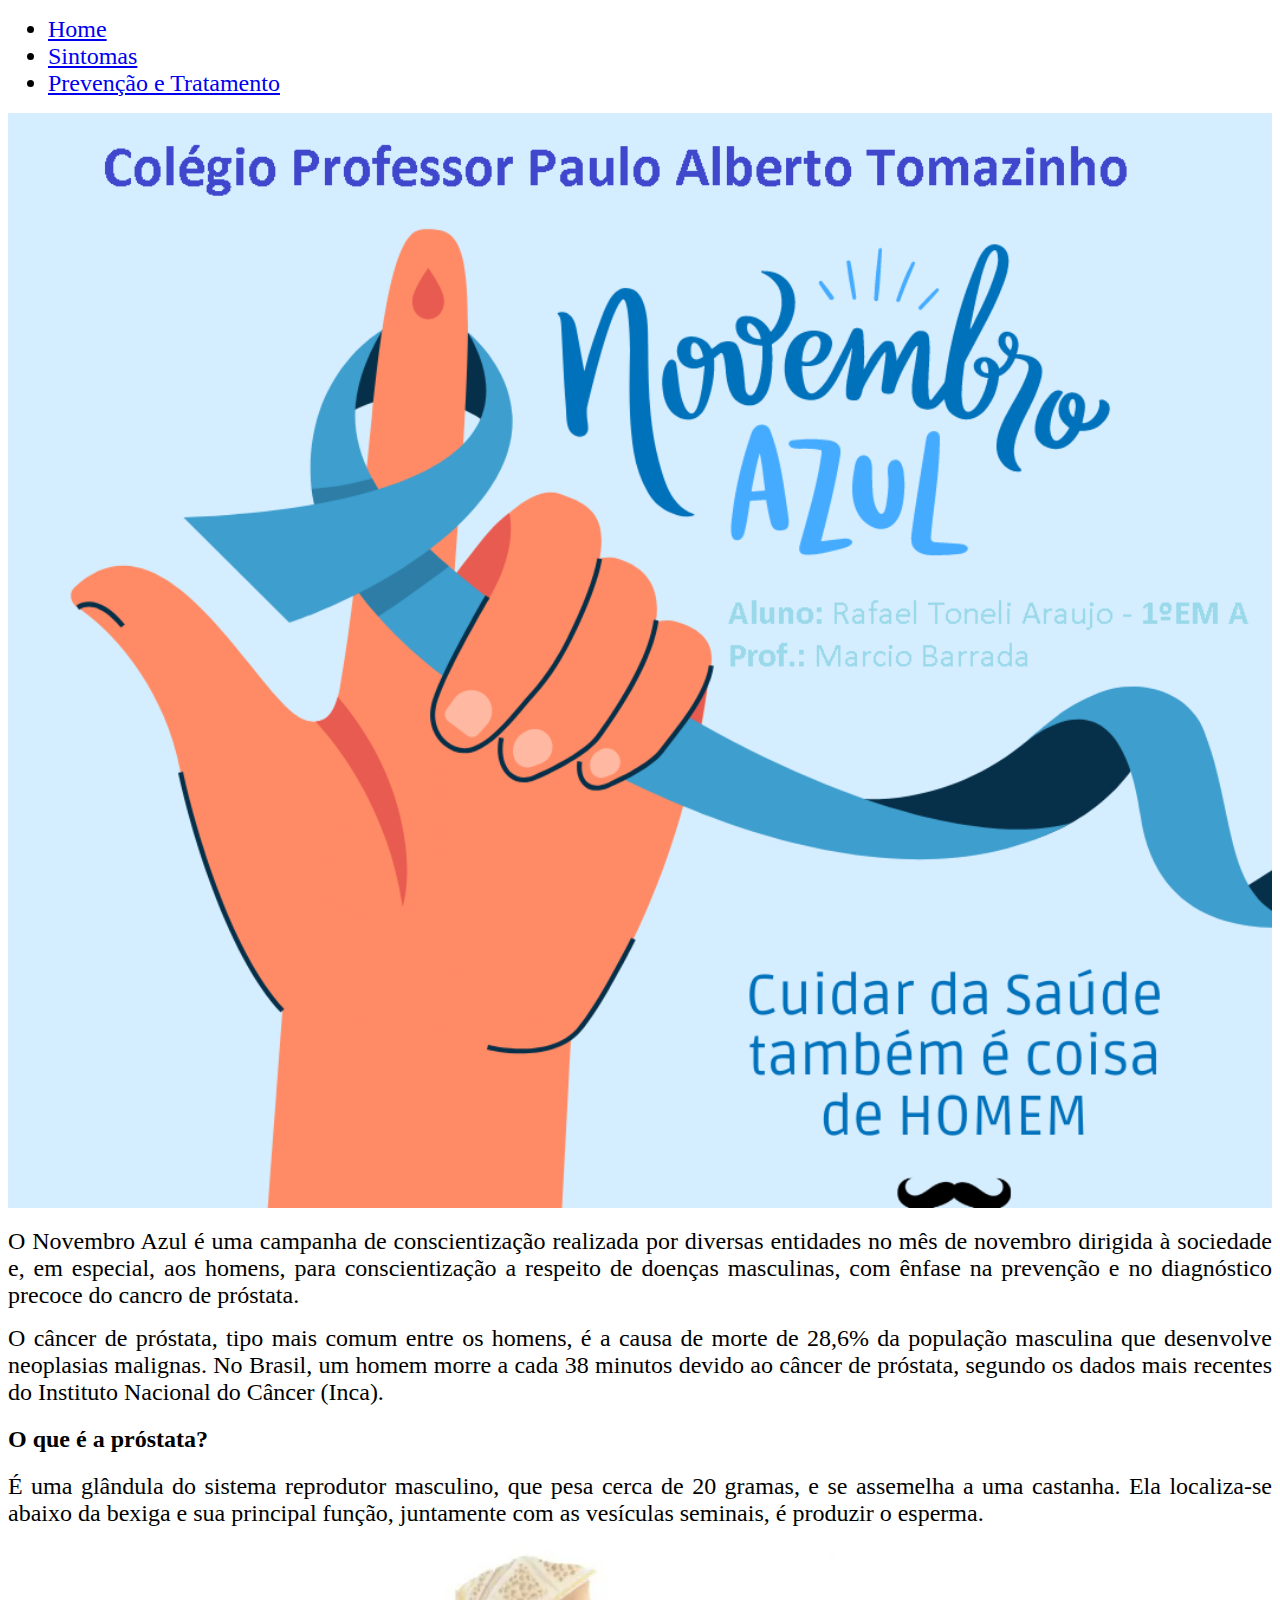
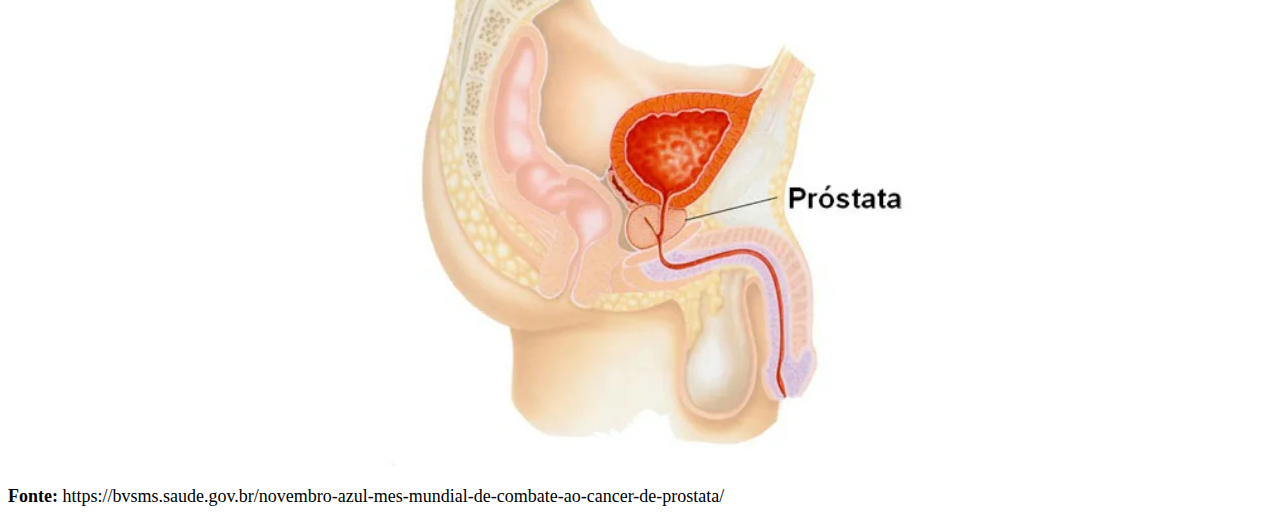
<file: index.html>
<!DOCTYPE html>

<html lang="pt-br">

<head> 

<nav>
					<ul>
						<font size="5">
						<li><a href="index.html">Home</a></li>
						<li><a href="index1.html">Sintomas</a></li>
						<li><a href="index2.html">Prevenção e Tratamento</a></li></font>
					</ul>


<link rel="stylesheet" href="style.css">

<body bgcolor="white">


<img id ="imagem-01" src="foto2.png"> 

<p><font size="5"> O Novembro Azul é uma campanha de conscientização realizada por diversas entidades no mês de novembro dirigida à sociedade e, em especial, aos homens, para conscientização a respeito de doenças masculinas, com ênfase na prevenção e no diagnóstico precoce do cancro de próstata.</p></font>

<p><font size="5">O câncer de próstata, tipo mais comum entre os homens, é a causa de morte de 28,6% da população masculina que desenvolve neoplasias malignas. No Brasil, um homem morre a cada 38 minutos devido ao câncer de próstata, segundo os dados mais recentes do Instituto Nacional do Câncer (Inca).</p></font>

<h2>O que é a próstata?</h2>

<p><font size="5">É uma glândula do sistema reprodutor masculino, que pesa cerca de 20 gramas, e se assemelha a uma castanha. Ela localiza-se abaixo da bexiga e sua principal função, juntamente com as vesículas seminais, é produzir o esperma.</p></font>


<center>
<img id ="imagem-02" src="foto5.png"> </center>



<p><font size="4"><b>Fonte:</b> https://bvsms.saude.gov.br/novembro-azul-mes-mundial-de-combate-ao-cancer-de-prostata/</p></font>
</file>
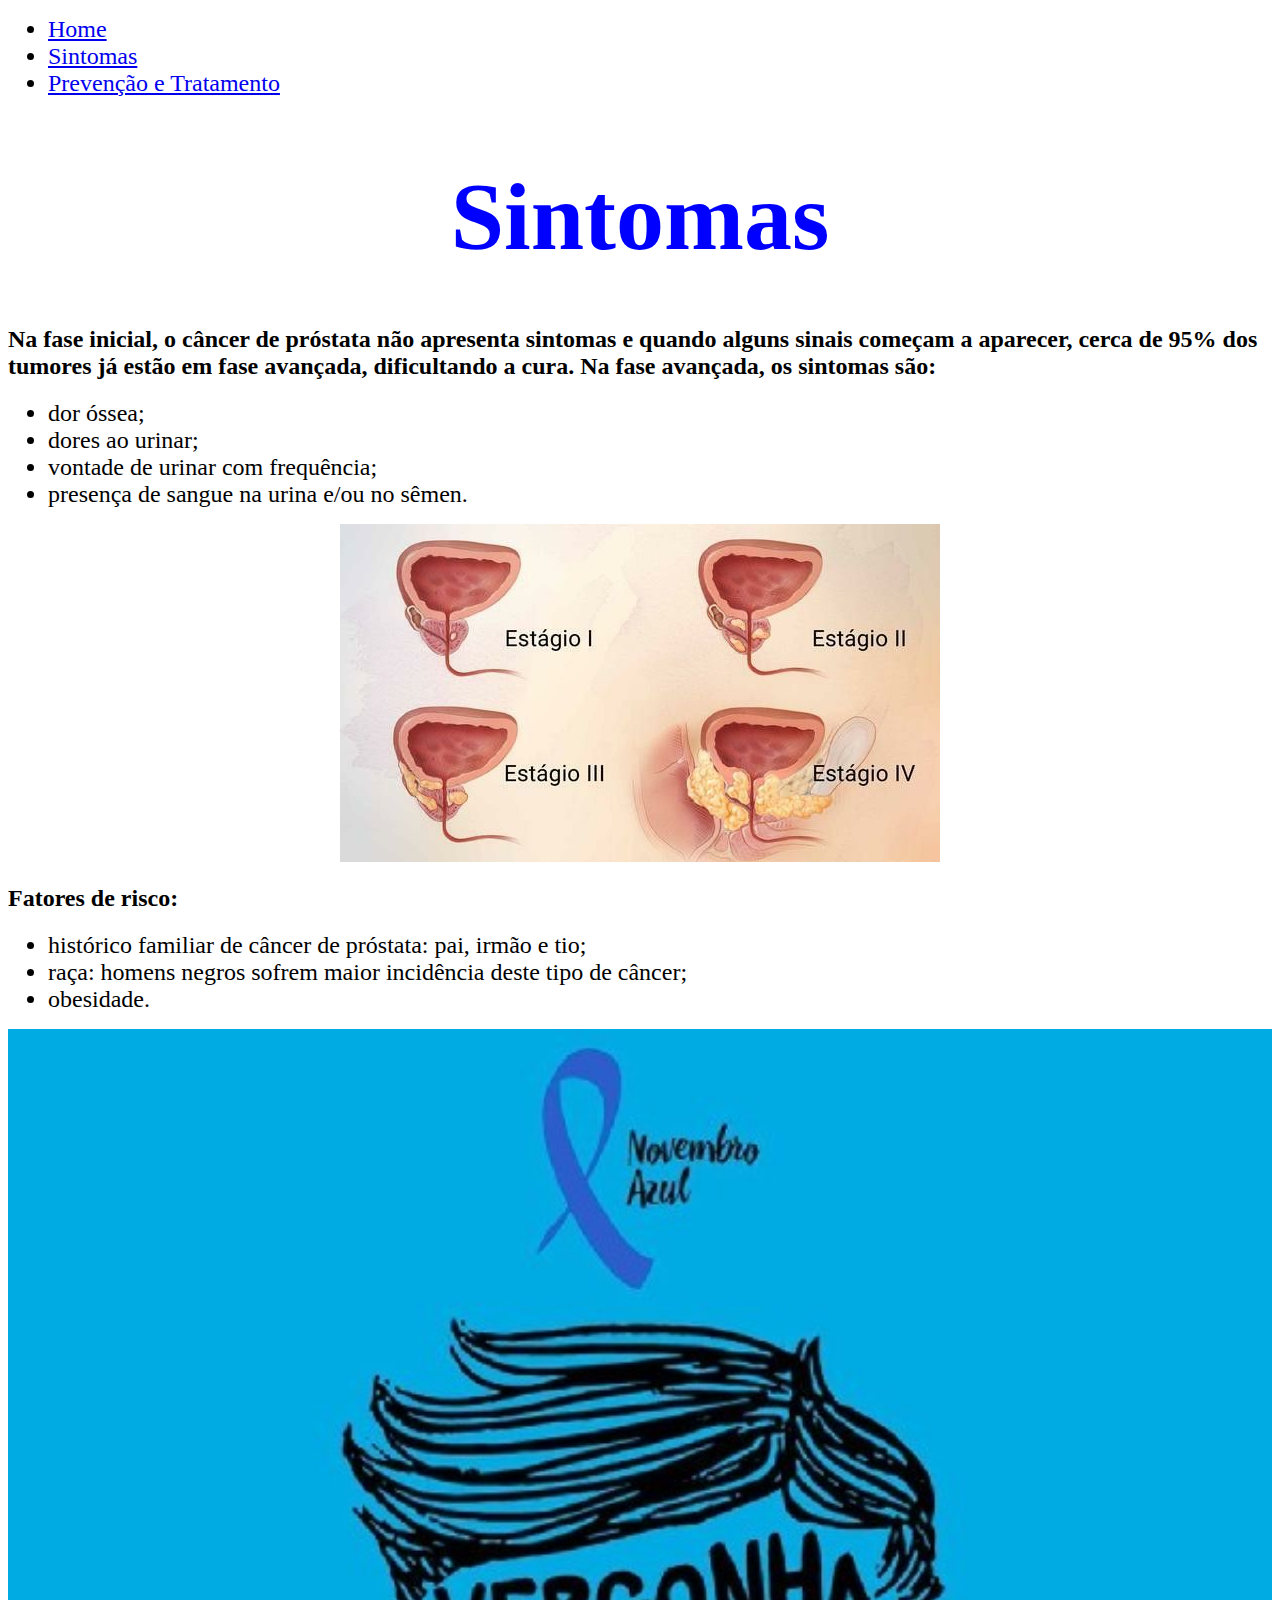
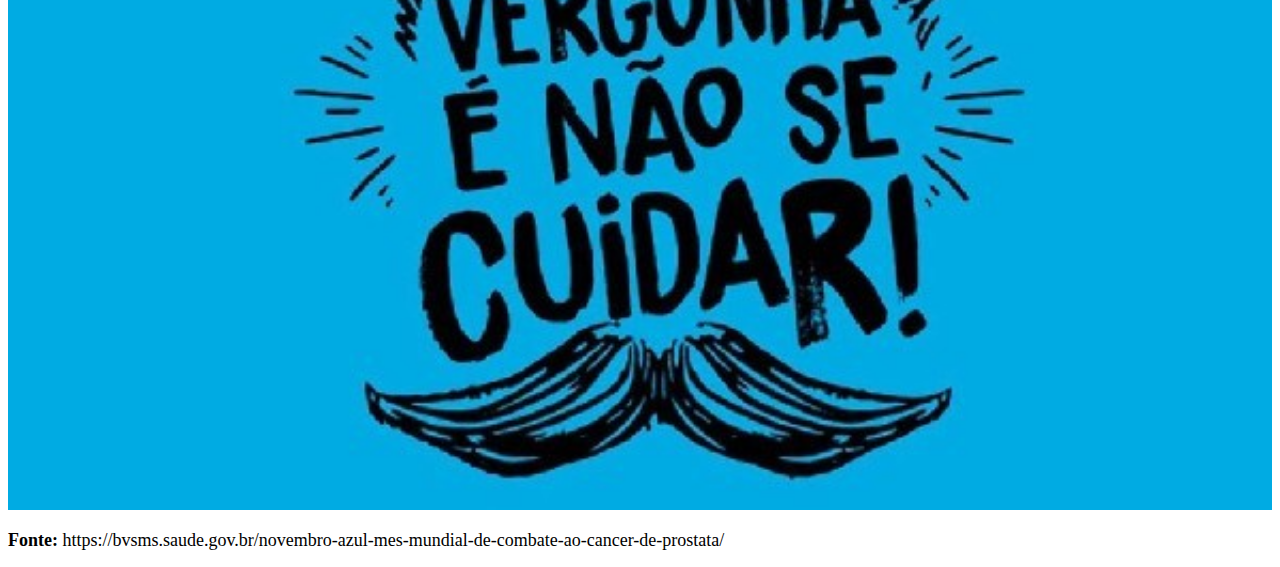
<file: index1.html>
<!DOCTYPE html>

<html lang="pt-br">

<head> 

<link rel="stylesheet" href="style1.css">

<body bgcolor="white">

<nav>
					<ul>
						<font size="5">
						<li><a href="index.html">Home</a></li>
						<li><a href="index1.html">Sintomas</a></li>
						<li><a href="index2.html">Prevenção e Tratamento</a></li></font>
					</ul>
<font size="8">
<h1>Sintomas</h1></font>

<h2>Na fase inicial, o câncer de próstata não apresenta sintomas e quando alguns sinais começam a aparecer, cerca de 95% dos tumores já estão em fase avançada, dificultando a cura. Na fase avançada, os sintomas são:</h2>

<ul><font size="5">
<li>dor óssea;</li>
<li>dores ao urinar;</li>
<li>vontade de urinar com frequência;</li>
<li>presença de sangue na urina e/ou no sêmen.</li>
</ul></font>
<center>
<img id ="imagem-01" src="foto7.jpg"> </center>

<h2>Fatores de risco:</h2>

<ul><font size="5">
<li>histórico familiar de câncer de próstata: pai, irmão e tio;</li>
<li>raça: homens negros sofrem maior incidência deste tipo de câncer;</li>
<li>obesidade.</li>
</ul></font>


<img id ="imagem-02" src="foto4.jpg"> 

<p><font size="4"><b>Fonte:</b> https://bvsms.saude.gov.br/novembro-azul-mes-mundial-de-combate-ao-cancer-de-prostata/</p></font>
</file>
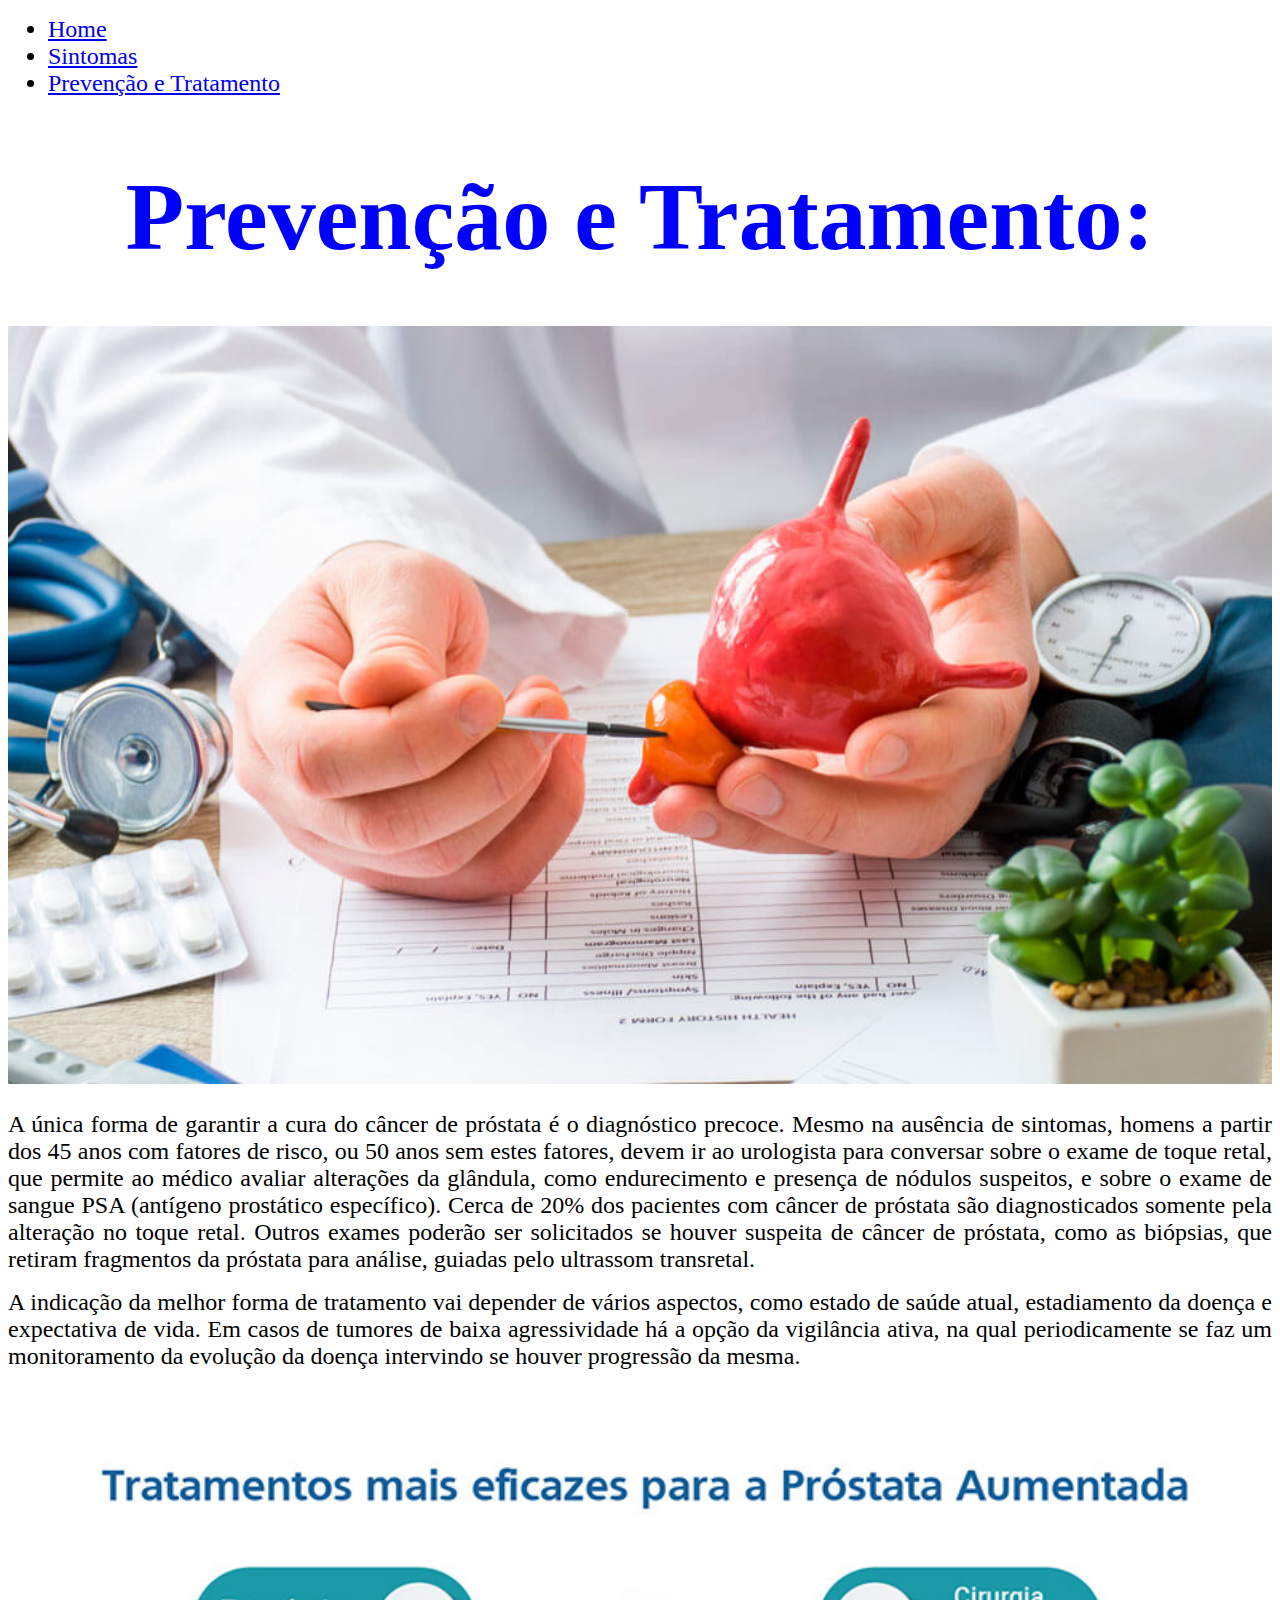
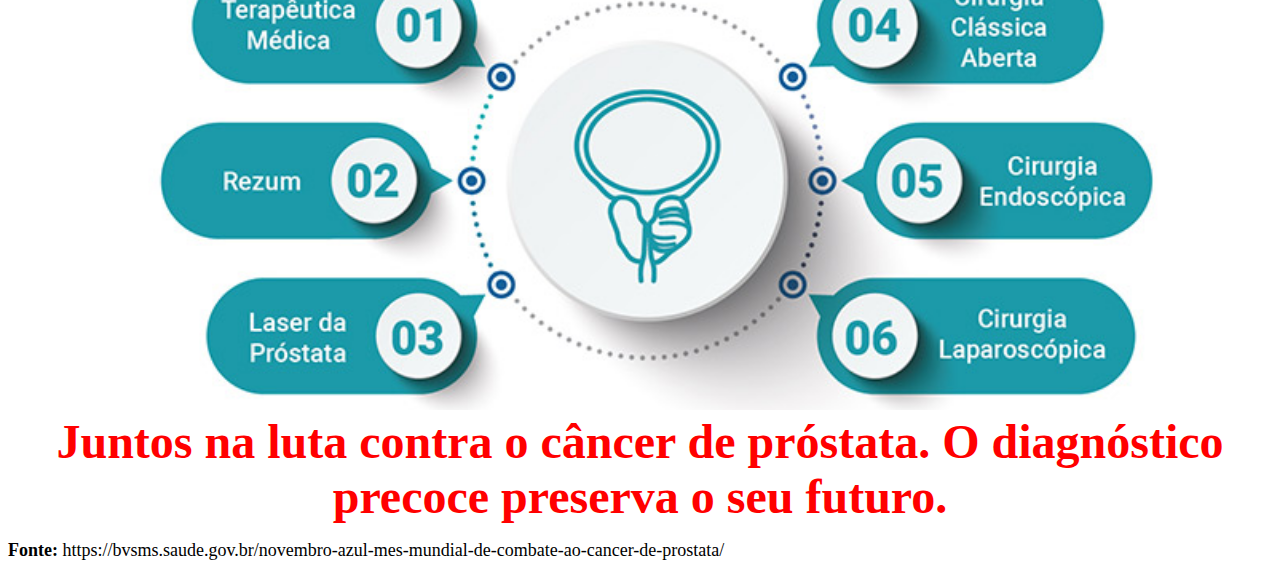
<file: index2.html>
<!DOCTYPE html>

<html lang="pt-br">

<head> 

<nav>
					<ul>
						<font size="5">
						<li><a href="index.html">Home</a></li>
						<li><a href="index1.html">Sintomas</a></li>
						<li><a href="index2.html">Prevenção e Tratamento</a></li></font>
					</ul>

<link rel="stylesheet" href="style2.css">

<body bgcolor="white">
<font size="8">
<h1>Prevenção e Tratamento:</h1></font>

<img id ="imagem-01" src="foto8.jpg"> 
<p><font size="5">A única forma de garantir a cura do câncer de próstata é o diagnóstico precoce. Mesmo na ausência de sintomas, homens a partir dos 45 anos com fatores de risco, ou 50 anos sem estes fatores, devem ir ao urologista para conversar sobre o exame de toque retal, que permite ao médico avaliar alterações da glândula, como endurecimento e presença de nódulos suspeitos, e sobre o exame de sangue PSA (antígeno prostático específico). Cerca de 20% dos pacientes com câncer de próstata são diagnosticados somente pela alteração no toque retal. Outros exames poderão ser solicitados se houver suspeita de câncer de próstata, como as biópsias, que retiram fragmentos da próstata para análise, guiadas pelo ultrassom transretal.</font></p>

<p><font size="5">A indicação da melhor forma de tratamento vai depender de vários aspectos, como estado de saúde atual, estadiamento da doença e expectativa de vida. Em casos de tumores de baixa agressividade há a opção da vigilância ativa, na qual periodicamente se faz um monitoramento da evolução da doença intervindo se houver progressão da mesma.</font></p>


<center>
<img id ="imagem-01" src="foto6.png"> </center>

<font size="12">
<center>
<strong>Juntos na luta contra o câncer de próstata.
O diagnóstico precoce preserva o seu futuro.</strong></font></center>



<p><font size="4"><b>Fonte:</b> https://bvsms.saude.gov.br/novembro-azul-mes-mundial-de-combate-ao-cancer-de-prostata/</p></font>
</file>
<file: style.css>
#imagem-01 {width:100%;
}

h1 {color: blue;
	text-align: center;
	height: 100px;
}

p{text-align: justify;
}
</file>
<file: style1.css>
#imagem-02 {width:100%;
}

h1 { color: blue;
	text-align: center;
	height: 100px;
}

p{text-align: justify;
}
</file>
<file: style2.css>
#imagem-01 {width:100%;
}

h1 { color: blue;
	text-align: center;
	height: 100px;
}

p{text-align: justify;
}

strong {color: red;
}
</file>
